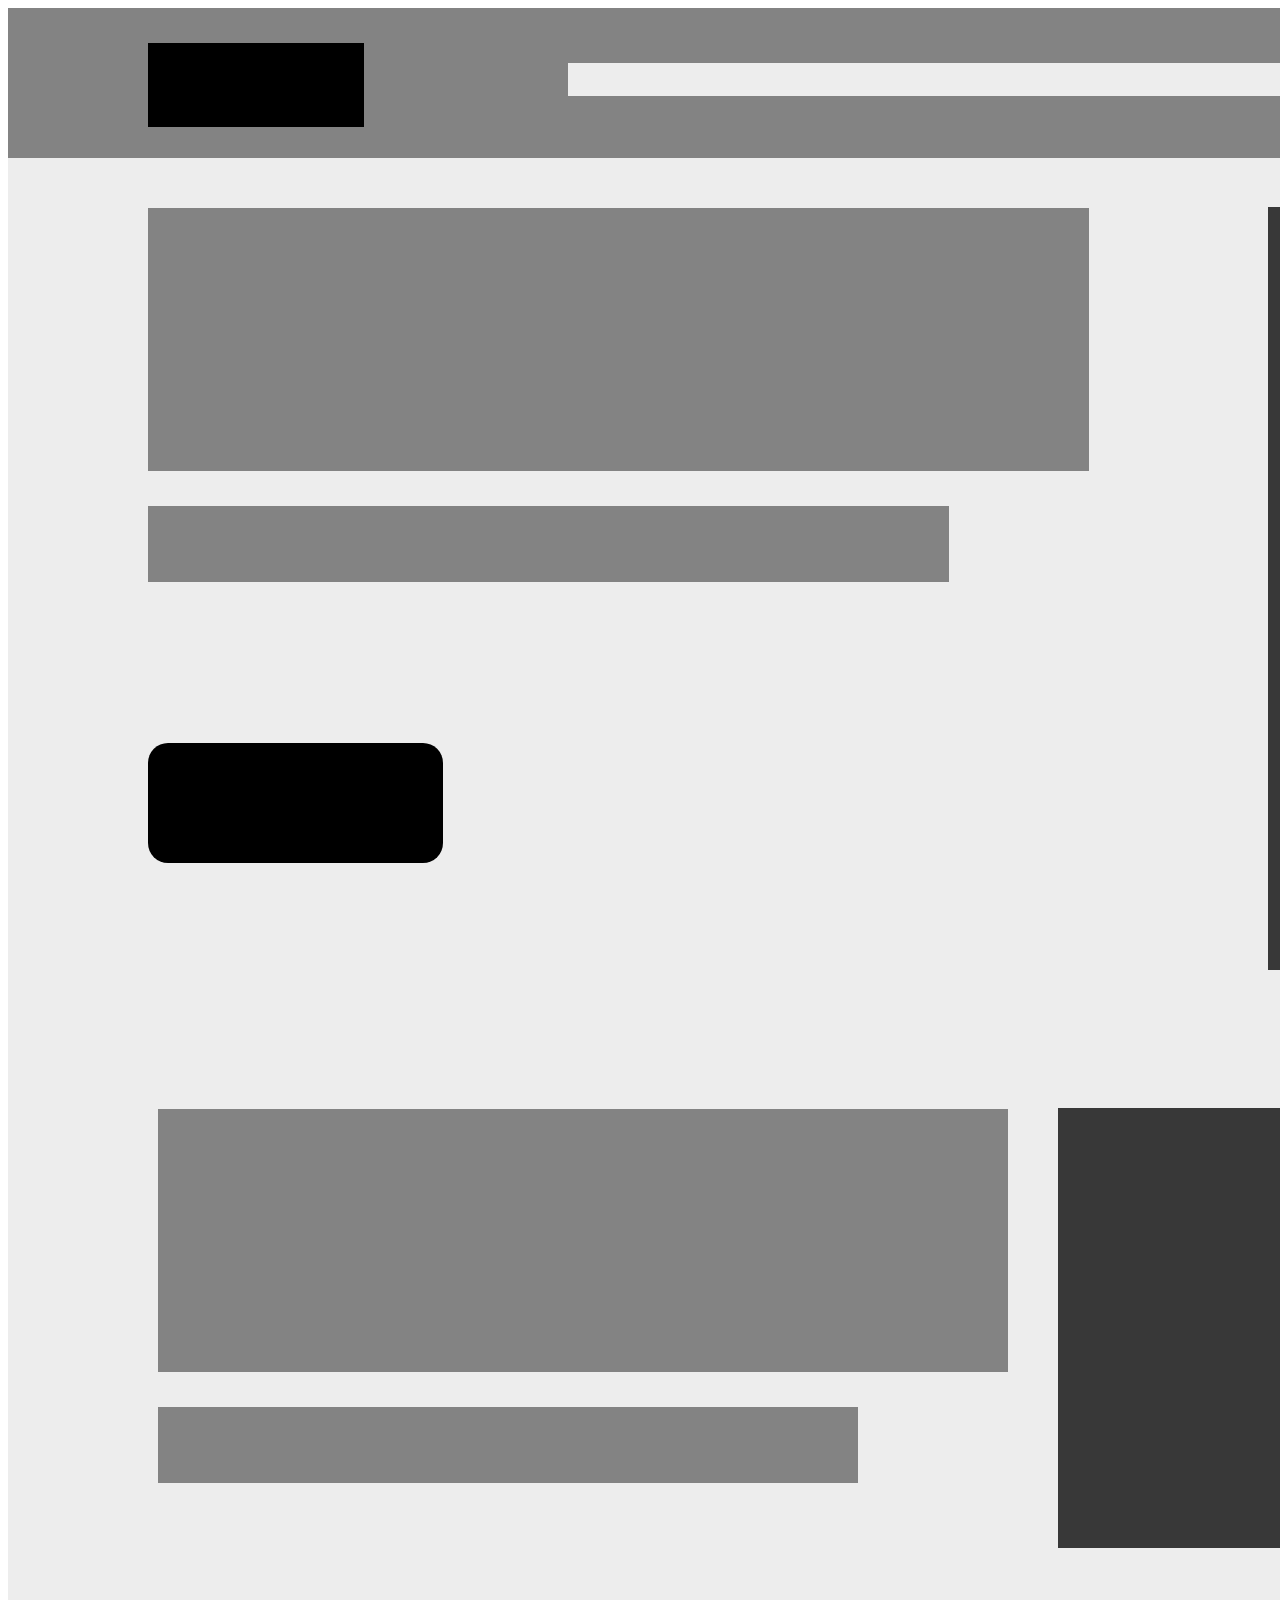
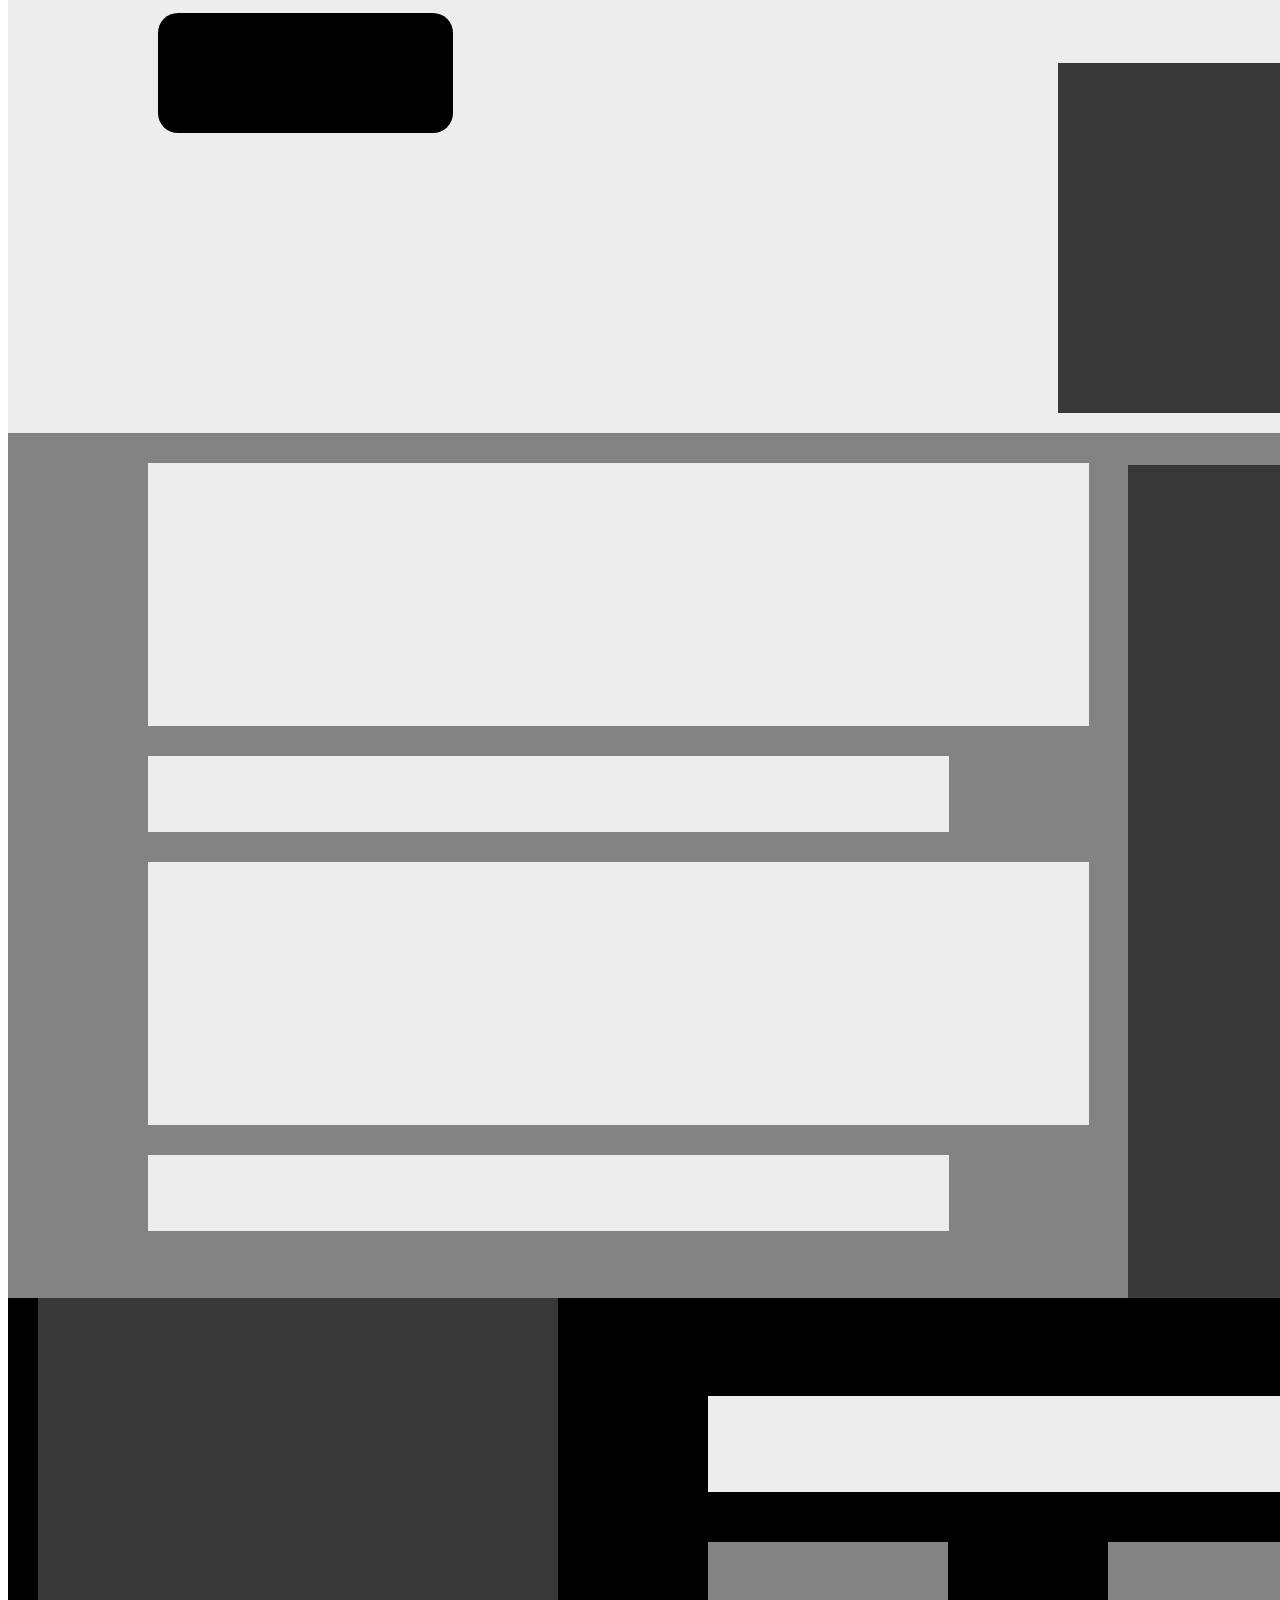
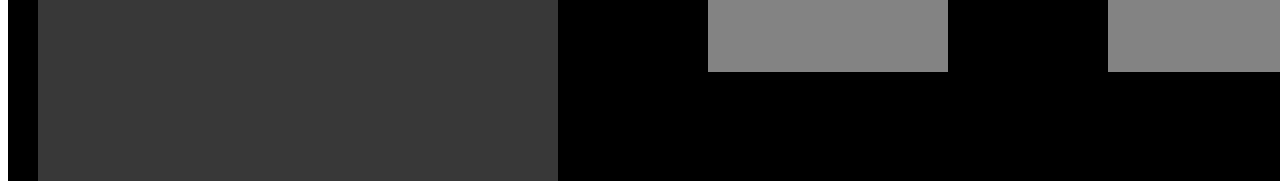
<file: index.html>
<!DOCTYPE html>
<html lang="en">
<head>
  <meta charset="UTF-8">
  <meta http-equiv="X-UA-Compatible" content="IE=edge">
  <meta name="viewport" content="width=device-width, initial-scale=1.0">
  <link rel="stylesheet" href="css/normalize.css">
  <link rel="stylesheet" href="css/main.css">
  <title>Wireframe of Website Web</title>
</head>
<body>
    <h1 class="hidden">Billy Beer</h1>
<div class="container">
    <header id="main-header" class="grid">
        <div id="header-logo" class="box-color"></div>
        <nav id="header-nav" class="box-color2">
        <h2 class="hidden">Main-Navigation</h2>
        </nav>
        <div id="menu" class="box-color"></div>
    </header>


<main>
    <section id="aboutbeer">
    <div id="about-beer" class="grid">
    <div id="beer-text" class="box-color3"></div>
    <div id="beer-text2" class="box-color3"></div>
    <div id="button-beer-learn-more" class="box-color"></div>
    <div id="beer-image" class="box-color4"></div>
</div>
</section>

<section id="aboutcompany">
    <div id="about-company" class="grid">
        <div id="company-text" class="box-color3"></div>
        <div id="company-text2" class="box-color3" ></div>
        <div id="company-button" class="box-color"></div>
        <div id="company-image1" class="box-color4"></div>
        <div id="company-image2" class="box-color4"></div>
        <div id="company-image3" class="box-color4"></div>
        <div id="company-image4" class="box-color4"></div>
    </div>

</section>
<section class="contactus">
    <div id="contact-us" class="grid">
        <div id="contact-text1" class="box-color2"></div>
        <div id="contact-text2" class="box-color2"></div>
        <div id="contact-text3" class="box-color2"></div>
        <div id="contact-text4" class="box-color2"></div>
        <div id="contact-form" class="box-color4"></div>
    </div>

</section>
</main>
<footer>

<div id="footer-img" class="box-color4"></div>
<div id="footer-subscribe" class="box-color2"></div>
<div id="footer-text" class="box-color3"></div>
<div id="footer-text2" class="box-color3"></div>
<div id="footer-text3" class="box-color3"></div>
</footer>
</div>
</body>
</html>
</file>
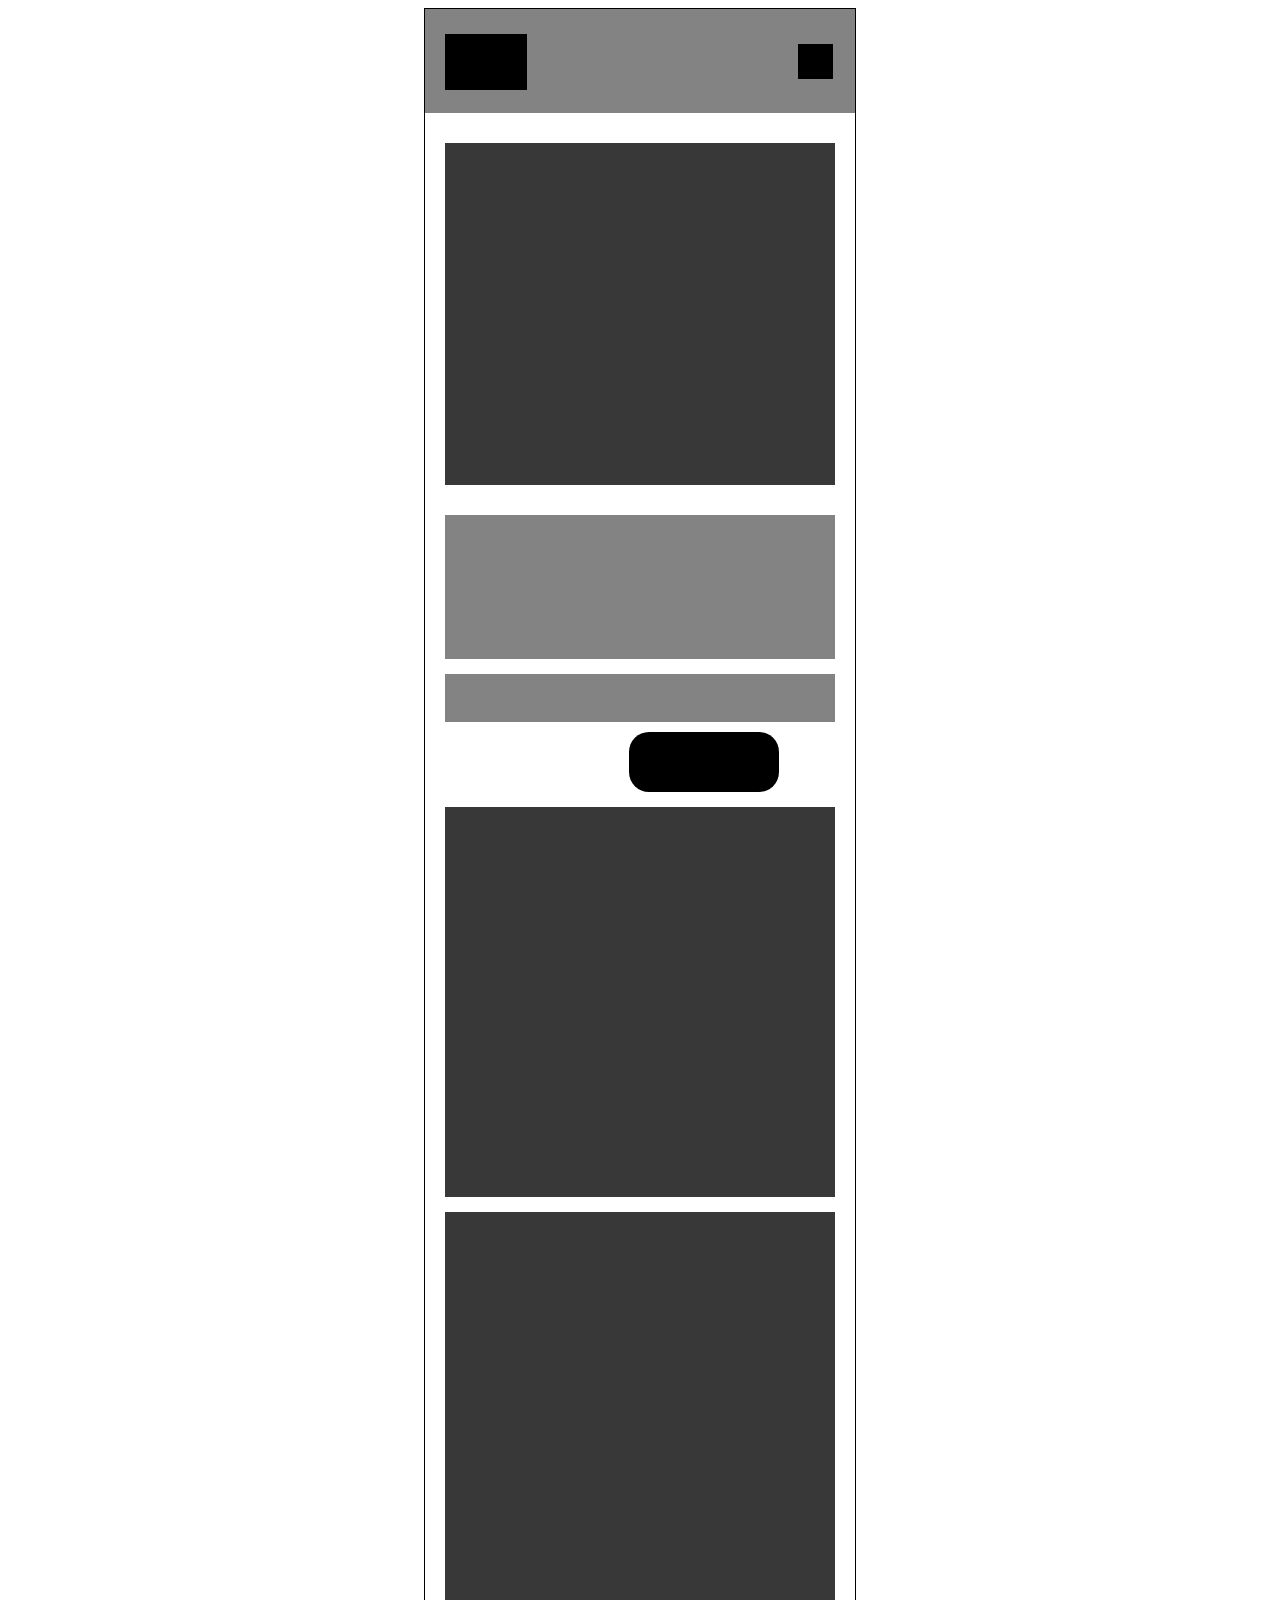
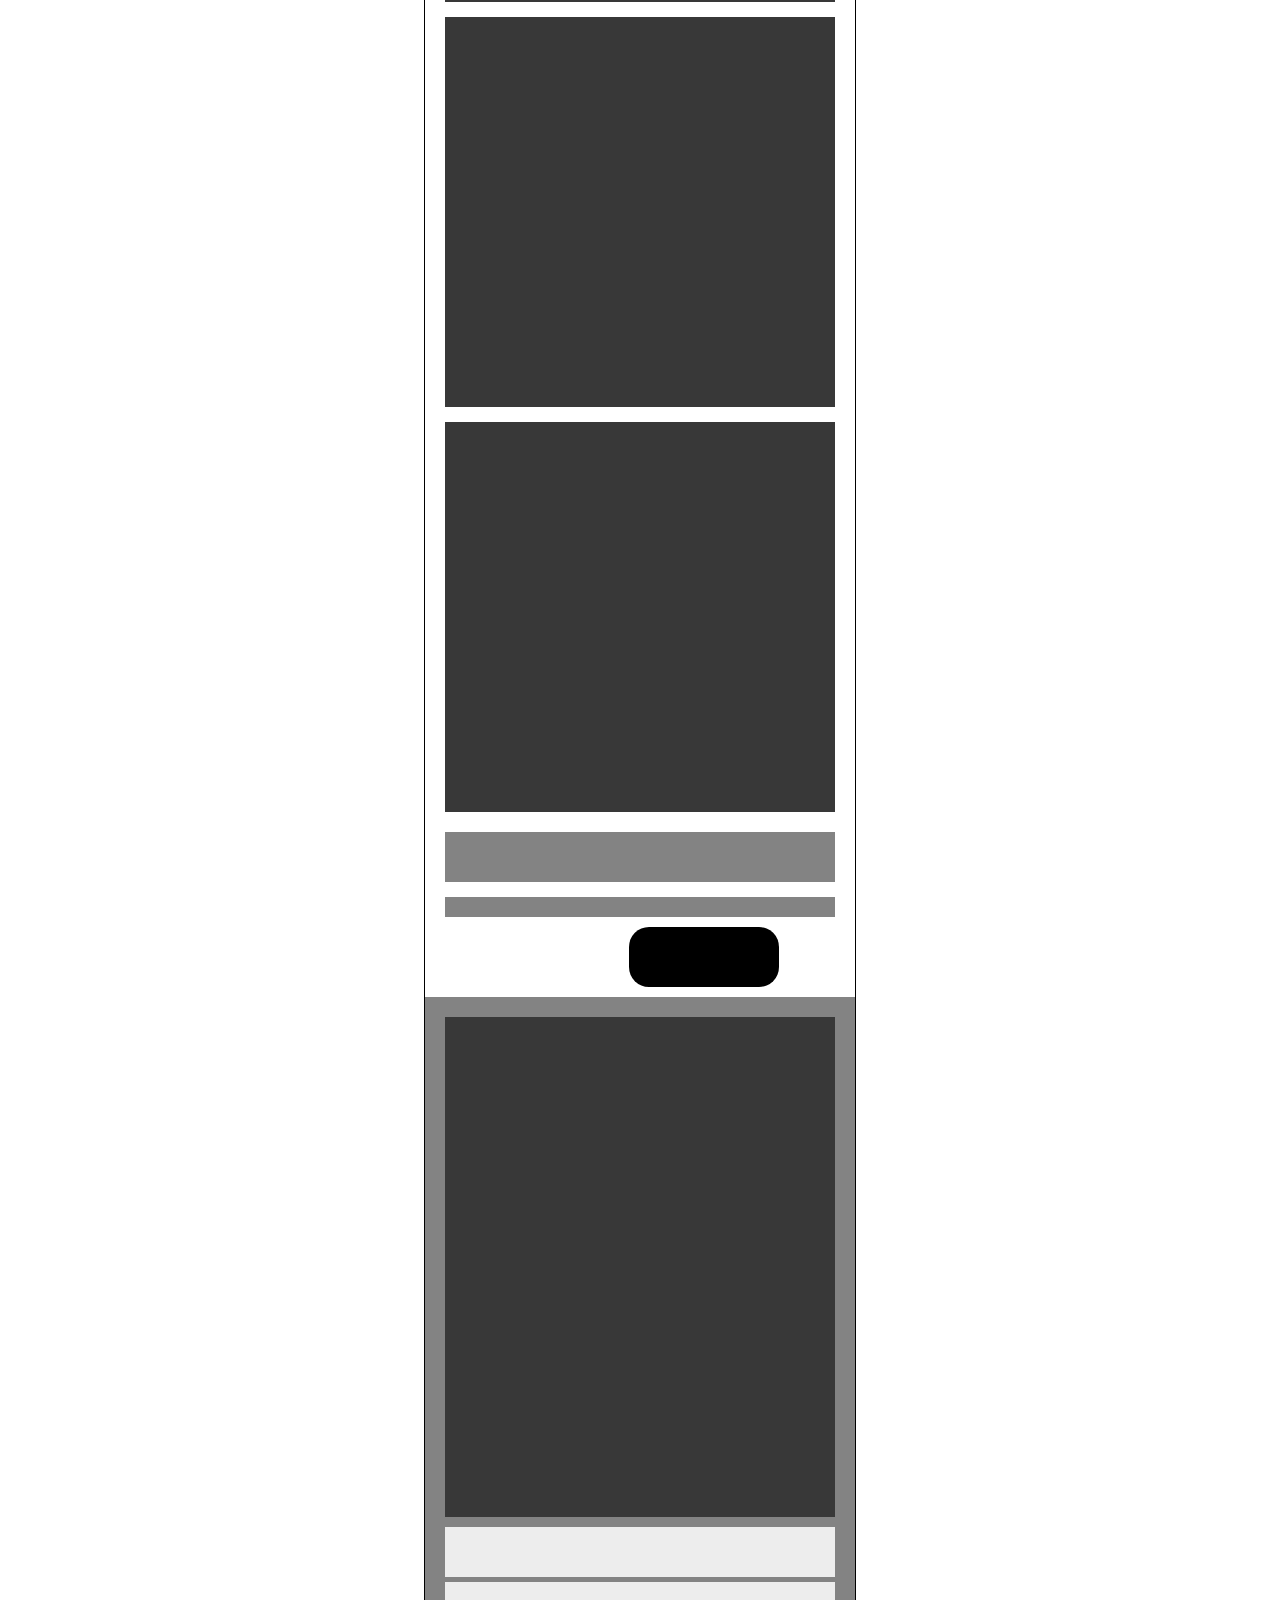
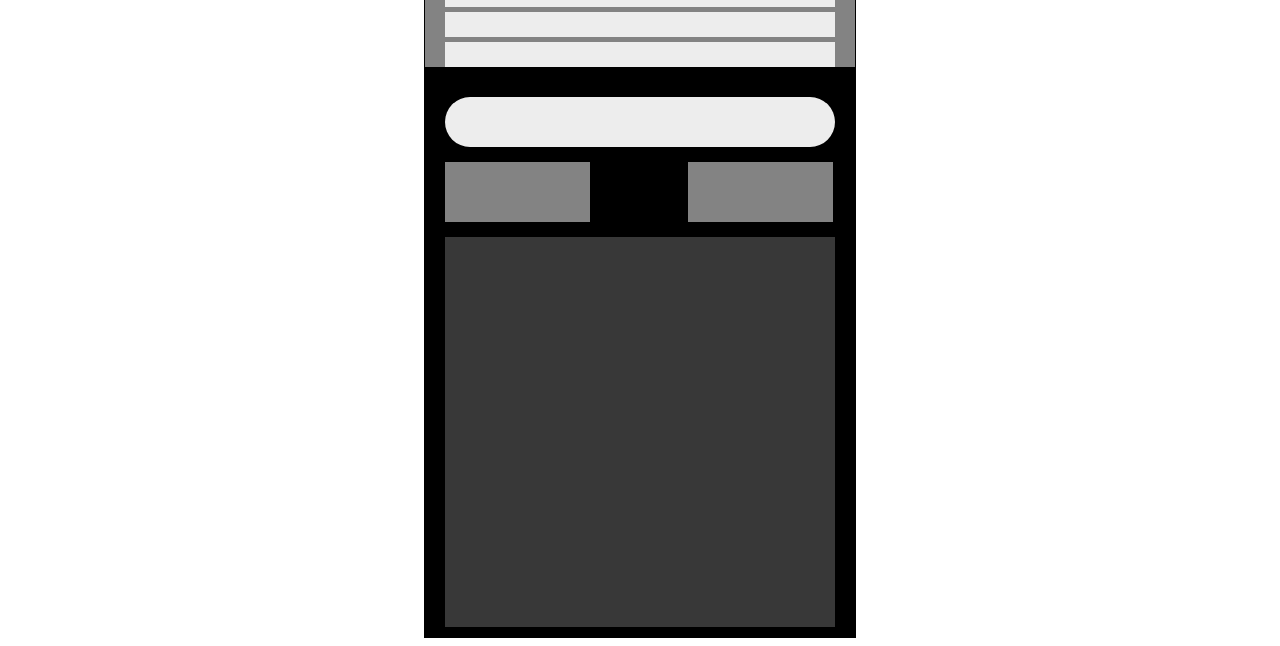
<file: mobile.html>
<!DOCTYPE html>
<html lang="en">
<head>
  <meta charset="UTF-8">
  <meta http-equiv="X-UA-Compatible" content="IE=edge">
  <meta name="viewport" content="width=device-width, initial-scale=1.0">
  <link rel="stylesheet" href="css/normalize.css">
  <link rel="stylesheet" href="css/mobile.css">
  <title>Wireframe of Website Mobile</title>
</head>
<body>
    <h1 class="hidden">Billy Beer</h1>
<div class="container">
    <header id="main-header" class="grid">
        <div id="header-logo" class="box-color"></div>
        <h2 class="hidden">Main-Navigation</h2>
        <div id="menu" class="box-color"></div>
    </header>


<main>
    <section id="aboutbeer">
    <div id="about-beer" class="grid">
        <div id="beer-image" class="box-color4"></div>
    <div id="beer-text" class="box-color3"></div>
    <div id="beer-text2" class="box-color3"></div>
    <div id="button-beer-learn-more" class="box-color"></div>
</div>
</section>

<section id="aboutcompany">
    <div id="about-company" class="grid">
        <div id="company-image1" class="box-color4"></div>
        <div id="company-image2" class="box-color4"></div>
        <div id="company-image3" class="box-color4"></div>
        <div id="company-image4" class="box-color4"></div>
        <div id="company-text" class="box-color3"></div>
        <div id="company-text2" class="box-color3" ></div>
        <div id="company-button" class="box-color"></div>
    </div>

</section>
<section class="contactus">
    <div id="contact-us" class="grid">
        <div id="contact-form" class="box-color4"></div>
        <div id="contact-text1" class="box-color2"></div>
        <div id="contact-text2" class="box-color2"></div>
        <div id="contact-text3" class="box-color2"></div>
        <div id="contact-text4" class="box-color2"></div>
    </div>

</section>
</main>
<footer>
    <div id="footer-div" class="grid">
<div id="footer-subscribe" class="box-color2"></div>
<div id="footer-text" class="box-color3"></div>
<div id="footer-text2" class="box-color3"></div>
<div id="footer-img" class="box-color4"></div>
</div>
</footer>
</div>
</body>
</html>
</file>
<file: css/main.css>
.hidden{
    display: none;
  }
  
  .container{
    width: 1920px;
    margin: 0 auto;
  
  }
  .grid{
    display: grid;
    grid-template-columns: repeat(12, 100px);
    grid-column-gap: 40px;
  }
  
  .box-color{
    background-color: #000;
  }
  .box-color2{
    background-color: #EDEDED;
  }
  .box-color3{
    background-color: #838383;
  }
  .box-color4{
    background-color: #383838;
  }
  #main-header{
    background-color: #838383;
    width: 1920px;
    height: 150px;
  }
  #header-logo{
    width: 216px;
    height: 84px;
    grid-column: 2/3;
    margin-top: 35px;
  }
  #header-nav{
    width: 940px;
    height: 33px;
    grid-column: 5/8;
    margin-top: 55px;
  }
  #menu{
    width: 55px;
    height: 55px;
    grid-column: 13/13;
    margin-top: 45px;
  }
  #aboutbeer{
    background-color: #EDEDED;
    width: 1920px;
    height: 931px;
  }
  #beer-text{
    width: 941px;
    height: 263px;
    grid-column: 2/7;
    margin-top: 50px;
  }
  #beer-text2{
    width: 801px;
    height: 76px;
    grid-column: 2/5;
    margin-top: 35px;
  }
  #beer-image{
    width: 520px;
    height: 763px;
    grid-column: 10/11;
    margin-top: -375px;
  }
  #button-beer-learn-more{
    width: 295px;
    height: 120px;
    border-radius: 20px;
    grid-column: 2/3;
    margin-top: 161px;
  }
  #aboutcompany{
    background-color: #EDEDED;
    width: 1920px;
    height: 944px;
  }
  #company-text{
    width: 850px;
    height: 263px;
    grid-column: 2/7;
    margin-top: 20px;
    margin-left: 10px;
  }
  #company-text2{
    width: 700px;
    height: 76px;
    grid-column: 2/5;
    margin-top: 35px;
    margin-left: 10px;
  }
  #company-button{
    width: 295px;
    height: 120px;
    border-radius: 20px;
    grid-column: 2/3;
    margin-left: 10px;
    margin-top: 130px;
  }
  #company-image1{
    width: 380px;
    height: 440px;
    grid-column: 8/9;
    margin-top: -375px;
    margin-left: 70px;
  
  }
  #company-image2{
    width: 380px;
    height: 440px;
    grid-column: 11/11;
    margin-left: 50px;
    margin-top: -375px;
   
  }
  #company-image3{
    width: 380px;
    height: 350px;
    grid-column: 8/9;
    margin-left: 70px;
    margin-top: -70px;
  }
  #company-image4{
    width: 380px;
    height: 350px;
    grid-column: 11/11;
    margin-left: 50px;
    margin-top: -70px;
  }
  .contactus{
    background-color: #838383;
  }
  #contact-text1{
    width: 941px;
    height: 263px;
    grid-column: 2/7;
    margin-top: 50px;
  }
  #contact-text2{
    width: 801px;
    height: 76px;
    grid-column: 2/5;
    margin-top: 35px;
  }
  
  #contact-text3{
    width: 941px;
    height: 263px;
    grid-column: 2/7;
    margin-top: 50px;
  }
  #contact-text4{
    width: 801px;
    height: 76px;
    grid-column: 2/5;
  }
  #contact-text1, #contact-text2, #contact-text3, #contact-text4{
    margin-top: 30px;
  }
  #contact-form{
    width: 660px;
    height: 833px;
    grid-column: 9/10;
    margin-top: -660px;
    
  }
  
  footer{
    width: 1920px;
    height: 483px;
    background-color: #000;
  }
  #footer-img{
    grid-column: 2/7;
    width: 520px;
    height: 483px;
    margin-left: 30px;
  
  }
  #footer-subscribe{
    grid-column: 5/12;
    width: 1085px;
    height: 96px;
    margin-top: -385px;
    margin-left: 700px;
  }
  
  #footer-text{
    width: 240px;
    height: 130px;
    grid-column: 5/6;
    margin-top: 50px;
    margin-left: 700px;
  }
  
  #footer-text2{
    width: 240px;
    height: 130px;
    grid-column: 8/9;
    margin-top: -130px;
    margin-left: 1100px;
  }
  
  #footer-text3{
    width: 240px;
    height: 130px;
    grid-column: 11/12;
    margin-top: -130px;
    margin-left: 1500px;
  }
</file>
<file: css/mobile.css>
.hidden{
    display: none;
  }
  body{
    color: #EDEDED;
  }
  .container{
    width: 430px;
    margin: 0 auto;
    border: solid 1px rgb(0, 0, 0);
  
  }
  .grid{
    display: grid;
    grid-template-columns: repeat(4, 82px);
    grid-column-gap: 10px;
    padding-left: 20px;
    padding-right: 20px;
  }
  .box-color{
    background-color: #000;
  }
  .box-color2{
    background-color: #EDEDED;
  }
  .box-color3{
    background-color: #838383;
  }
  .box-color4{
    background-color: #383838;
  }
  #main-header{
    background-color: #838383;
    width: 390px;
    height: 104px;
  }
  #header-logo{
    width: 82px;
    height: 56px;
    grid-column: 1/1;
    margin-top: 25px;
  }
  #menu{
    width: 35px;
    height: 35px;
    grid-column: -1/-1;
    margin-top: 35px;
    margin-left: -15px;
    
  }
  #beer-image{
    width: 390px;
    height: 342px;
    grid-column: 1/-1;
    margin-top: 30px;
     
}
  #beer-text{
    width: 390px;
    height: 144px;
    grid-column: 1/-1;
    margin-top: 30px;
    
  }
  #beer-text2{
    width: 390px;
    height: 48px;
    grid-column: 1/-1;
    margin-top: 15px;
    
  }
  #button-beer-learn-more{
    width: 150px;
    height: 60px;
    border-radius: 20px;
    grid-column: 3/4;
    margin-top: 10px;
  }
  #company-image1{
    width: 390px;
    height: 390px;
    grid-column: 1/-1;
    margin-top: 15px;
  
  }
  #company-image2{
    width: 390px;
    height: 390px;
    grid-column: 1/-1;
    margin-top: 15px;
  }
  #company-image3{
    width: 390px;
    height: 390px;
    grid-column: 1/-1;
    margin-top: 15px;
  }
  #company-image4{
    width: 390px;
    height: 390px;
    grid-column: 1/-1;
    margin-top: 15px;
  }
  #company-text{
    width: 390px;
    height: 50px;
    grid-column: 1/-1;
    margin-top: 20px;
  }
  #company-text2{
    width: 390px;
    height: 20px;
    grid-column: 1/-1;
    margin-top: 15px;
  }

  #company-button{
    width: 150px;
    height: 60px;
    border-radius: 20px;
    grid-column: 3/4;
    margin-top: 10px;
  }
  .contactus{
    background-color: #838383;
    margin-top: 10px;
  }
  #contact-form{
    width: 390px;
    height: 500px;
    grid-column: 1/-1;
    margin-top: 20px;
  }
  #contact-text1{
    width: 390px;
    height: 50px;
    grid-column: 1/-1;
    margin-top: 10px;
  }
  #contact-text2{
    width: 390px;
    height: 25px;
    grid-column: 1/-1;
    margin-top: 5px;
  }
  
  #contact-text3{
    width: 390px;
    height: 25px;
    grid-column: 1/-1;
    margin-top: 5px;
  }
  #contact-text4{
    width: 390px;
    height: 25px;
    grid-column: 1/-1;
    margin-top: 5px;
  }
  footer{
    background-color: #000;
  }
  #footer-subscribe{
    grid-column: 1/-1;
    width: 390px;
    height: 50px;
    border-radius: 30px;
    margin-top: 30px;
  }
  #footer-text{
    width: 145px;
    height: 60px;
    grid-column: 1/-1;
    margin-top: 15px;
  }
  
  #footer-text2{
    width: 145px;
    height: 60px;
    grid-column: -1/6;
    margin-left: -125px;
    margin-top: 15px;
  }
  #footer-img{
    grid-column: 1/-1;
    width: 390px;
    height: 390px;
    margin-bottom: 10px;
    margin-top: 15px;
  
  }
</file>
